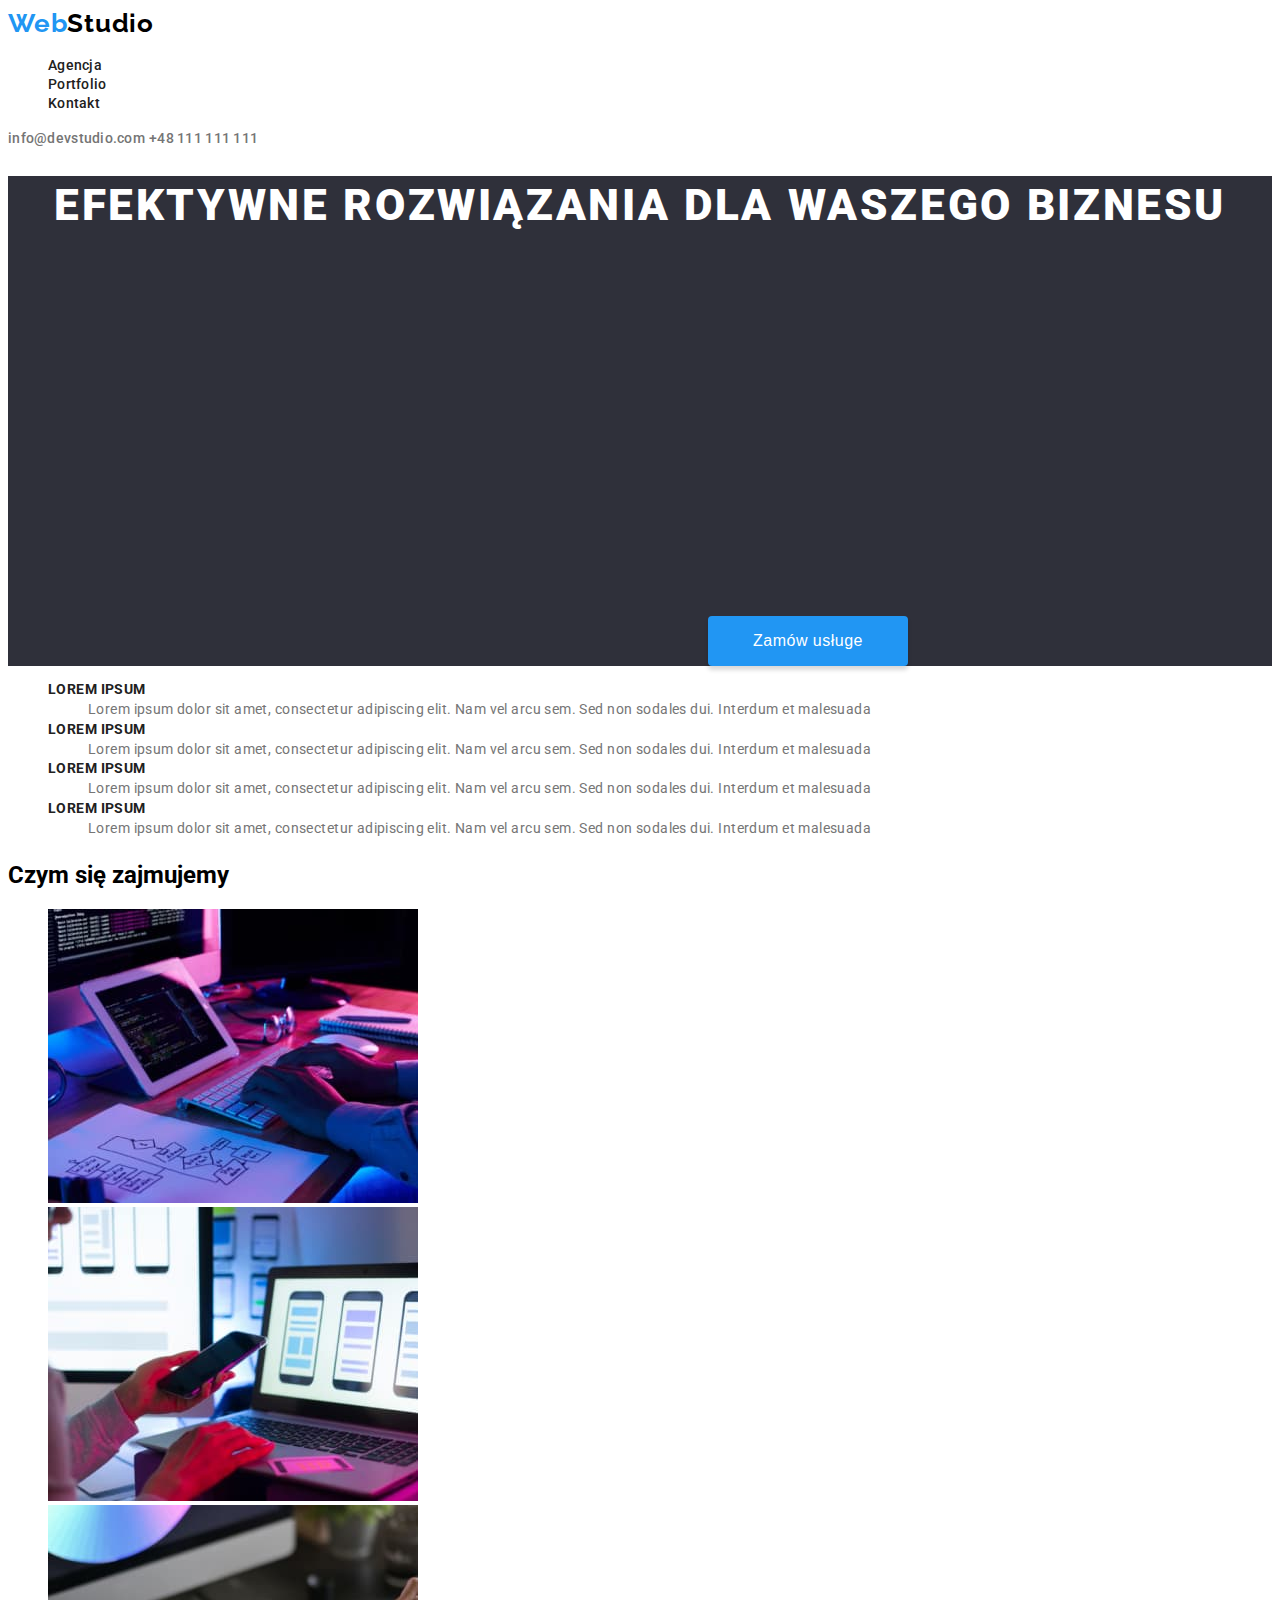
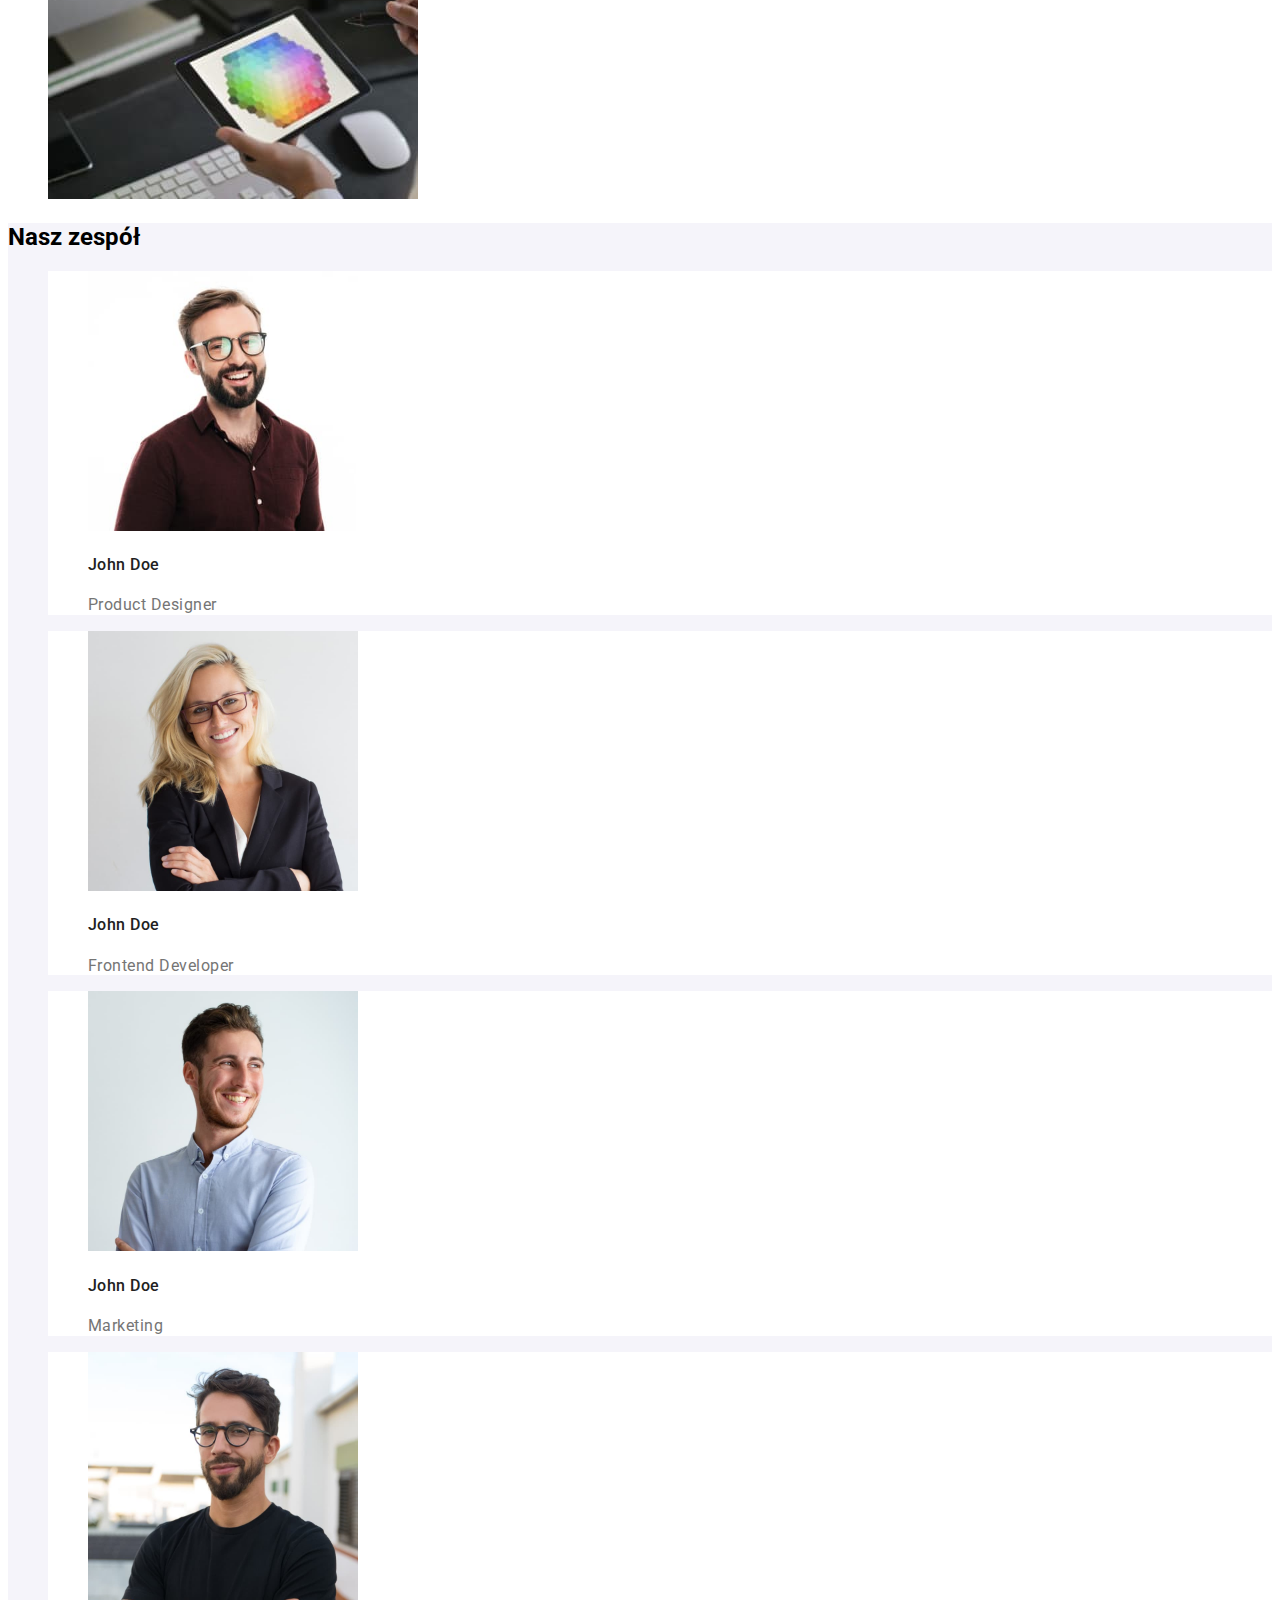
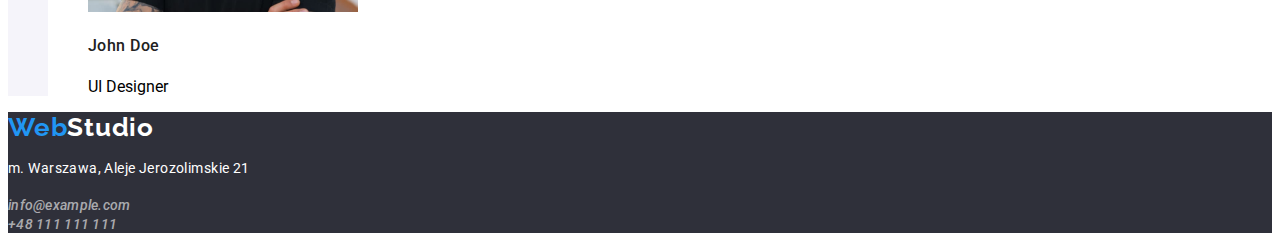
<file: index.html>
<!DOCTYPE html>
<html lang="en">
  <head>
    <meta charset="UTF-8" />
    <meta http-equiv="X-UA-Compatible" content="IE=edge" />
    <meta name="viewport" content="width=device-width, initial-scale=1.0" />
    <title>WebStudio</title>
    <link rel="stylesheet" href="./css/styles.css" />
    <link rel="preconnect" href="https://fonts.googleapis.com" />
    <link rel="preconnect" href="https://fonts.gstatic.com" crossorigin />
    <link
      href="https://fonts.googleapis.com/css2?family=Raleway:wght@700&family=Roboto:wght@400;500;700;900&display=swap"
      rel="stylesheet"
    />
  </head>
  <body>
    <header class="page-top">
      <a class="logotype" href="./index.html"
        ><span class="piece-of-logotype">Web</span><span>Studio</span>
      </a>
      <nav>
        <ul class="nav-list">
          <li>
            <a class="nav-list-item" href="/agencja">Agencja</a>
          </li>
          <li>
            <a class="nav-list-item" href="./portfolio.html">Portfolio</a>
          </li>
          <li><a class="nav-list-item" href="/kontakt">Kontakt</a></li>
        </ul>
      </nav>
      <a class="contact-links" href="mailto:info@devstudio.com"
        >info@devstudio.com</a
      >
      <a class="contact-links" href="tel:+48111111111">+48 111 111 111</a>
    </header>
    <main>
      <div class="first-container">
        <h1 class="primary-h">EFEKTYWNE ROZWIĄZANIA DLA WASZEGO BIZNESU</h1>
        <button class="buttons-index" type="button">
          <span class="buttons-index-item">Zamów usługe</span>
        </button>
      </div>
      <div>
        <ul>
          <li class="lorem-heading">
            LOREM IPSUM
            <ul>
              <li class="lorem-text">
                Lorem ipsum dolor sit amet, consectetur adipiscing elit. Nam vel
                arcu sem. Sed non sodales dui. Interdum et malesuada
              </li>
            </ul>
          </li>
          <li class="lorem-heading">
            LOREM IPSUM
            <ul>
              <li class="lorem-text">
                Lorem ipsum dolor sit amet, consectetur adipiscing elit. Nam vel
                arcu sem. Sed non sodales dui. Interdum et malesuada
              </li>
            </ul>
          </li>
          <li class="lorem-heading">
            LOREM IPSUM
            <ul>
              <li class="lorem-text">
                Lorem ipsum dolor sit amet, consectetur adipiscing elit. Nam vel
                arcu sem. Sed non sodales dui. Interdum et malesuada
              </li>
            </ul>
          </li>
          <li class="lorem-heading">
            LOREM IPSUM
            <ul>
              <li class="lorem-text">
                Lorem ipsum dolor sit amet, consectetur adipiscing elit. Nam vel
                arcu sem. Sed non sodales dui. Interdum et malesuada
              </li>
            </ul>
          </li>
        </ul>
      </div>
      <h2 class="secondary-h">Czym się zajmujemy</h2>

      <ul class="images-first-list">
        <li>
          <img
            src="images/img1.jpg"
            alt="a man creating code"
            width="370"
            height="294"
          />
        </li>
        <li>
          <img
            src="images/img2.jpg"
            alt="a woman sitting in front of computer"
            width="370"
            height="294"
          />
        </li>
        <li>
          <img
            src="images/img3.jpg"
            alt="a man using a tablet"
            width="370"
            height="294"
          />
        </li>
      </ul>
      <div class="team-container">
        <h2 class="secondary-h">Nasz zespół</h2>
        <ul class="images-second-list">
          <li class="member-container">
            <figure>
              <img
                src="images/img1John.jpg"
                alt="a picture of a product designer"
                width="270"
                height="260"
              />
              <figcaption>
                <h4 class="team-member-name">John Doe</h4>
                <p class="team-member-profession">Product Designer</p>
              </figcaption>
            </figure>
          </li>
          <li class="member-container">
            <figure>
              <img
                src="images/img2John.jpg"
                alt="a picture of a frontend developer"
                width="270"
                height="260"
              />
              <figcaption>
                <h4 class="team-member-name">John Doe</h4>
                <p class="team-member-profession">Frontend Developer</p>
              </figcaption>
            </figure>
          </li>
          <li class="member-container">
            <figure>
              <img
                src="images/img3John.jpg"
                alt="a picture of a marketing employee"
                width="270"
                height="260"
              />
              <figcaption>
                <h4 class="team-member-name">John Doe</h4>
                <p class="team-member-profession">Marketing</p>
              </figcaption>
            </figure>
          </li>
          <li class="member-container">
            <figure>
              <img
                src="images/img4John.jpg"
                alt="a picture of an ui designer"
                width="270"
                height="260"
              />
              <figcaption>
                <h4 class="team-member-name">John Doe</h4>
                <p>UI Designer</p>
              </figcaption>
            </figure>
          </li>
        </ul>
      </div>
    </main>
    <footer class="last-container-first-page">
      <a class="logotype" href="./index.html"
        ><span class="piece-of-logotype">Web</span
        ><span class="studio-piece-logotype">Studio</span>
      </a>
      <p class="location">m. Warszawa, Aleje Jerozolimskie 21</p>
      <address>
        <a class="contact-links-bottom" href="mailto:info@example.com"
          >info@example.com</a
        ><br />
        <a class="contact-links-bottom" href="tel:+48111111111"
          >+48 111 111 111</a
        >
      </address>
    </footer>
  </body>
</html>
</file>
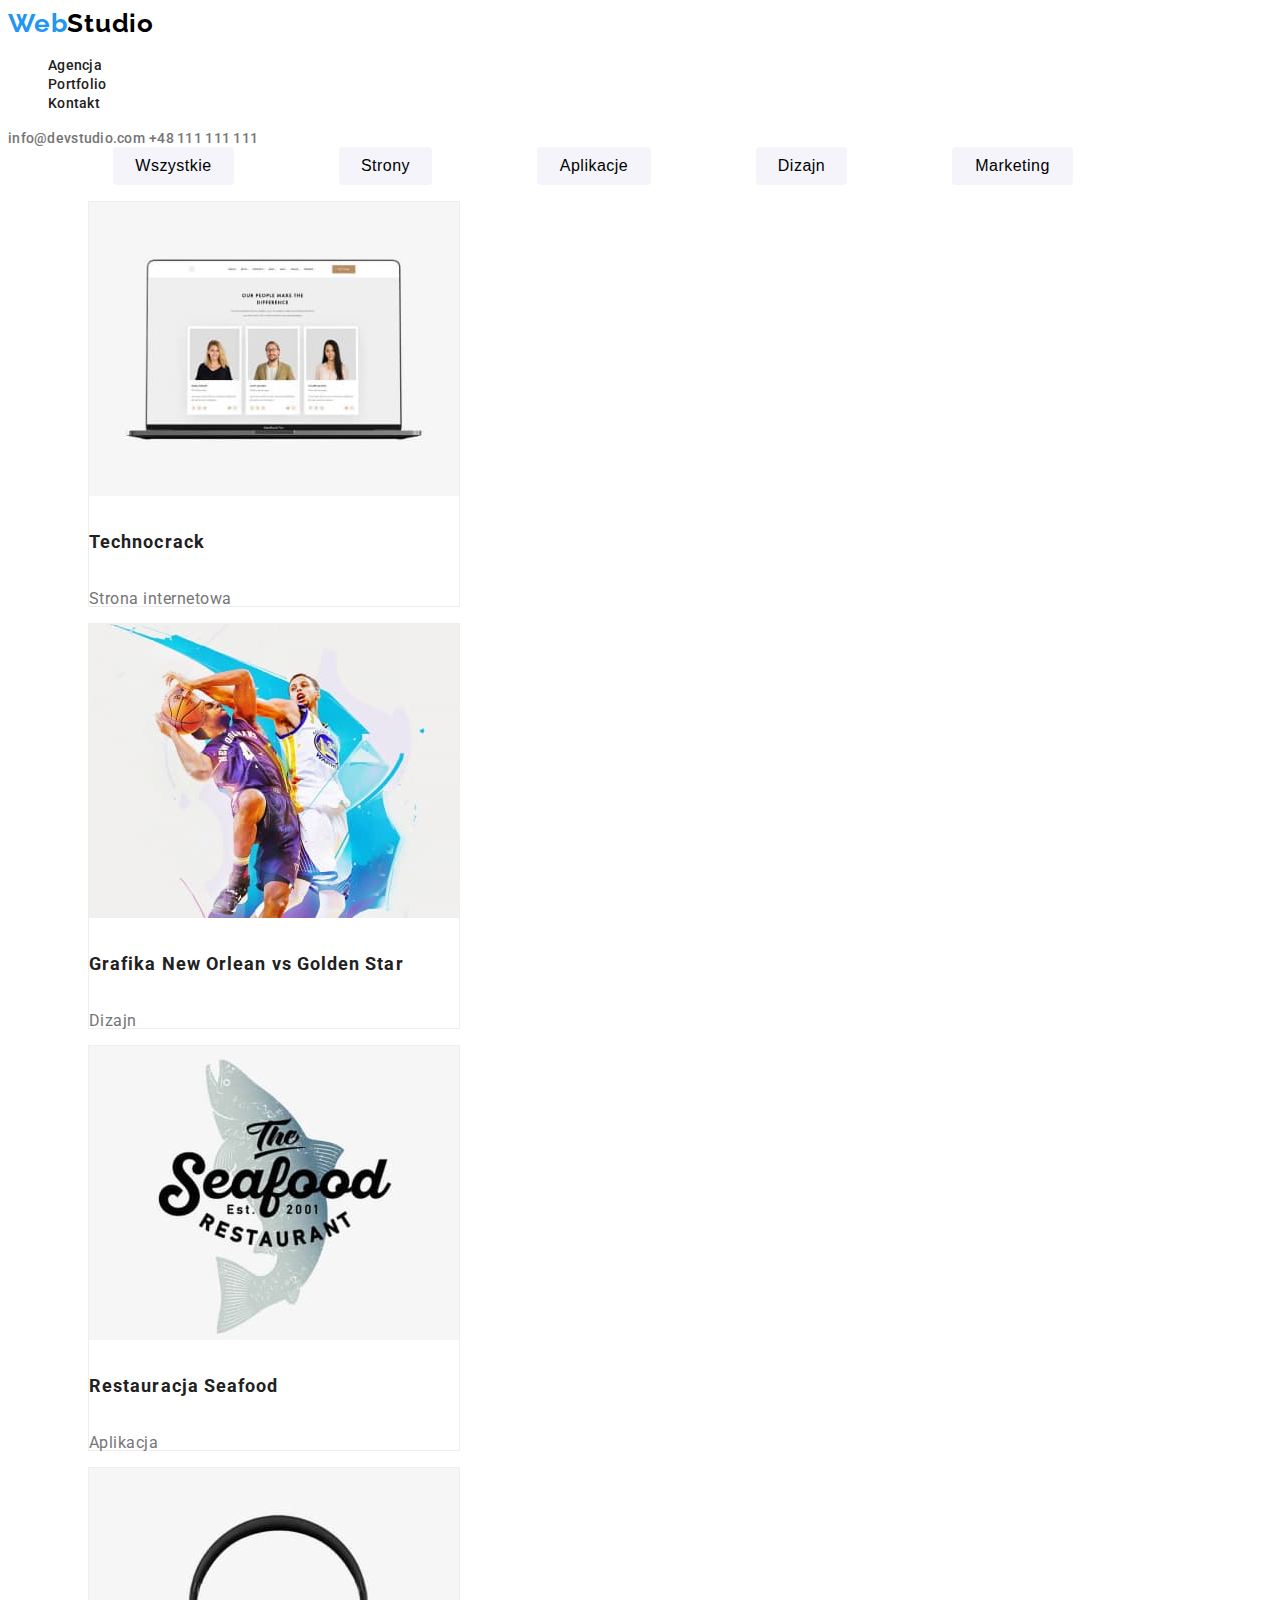
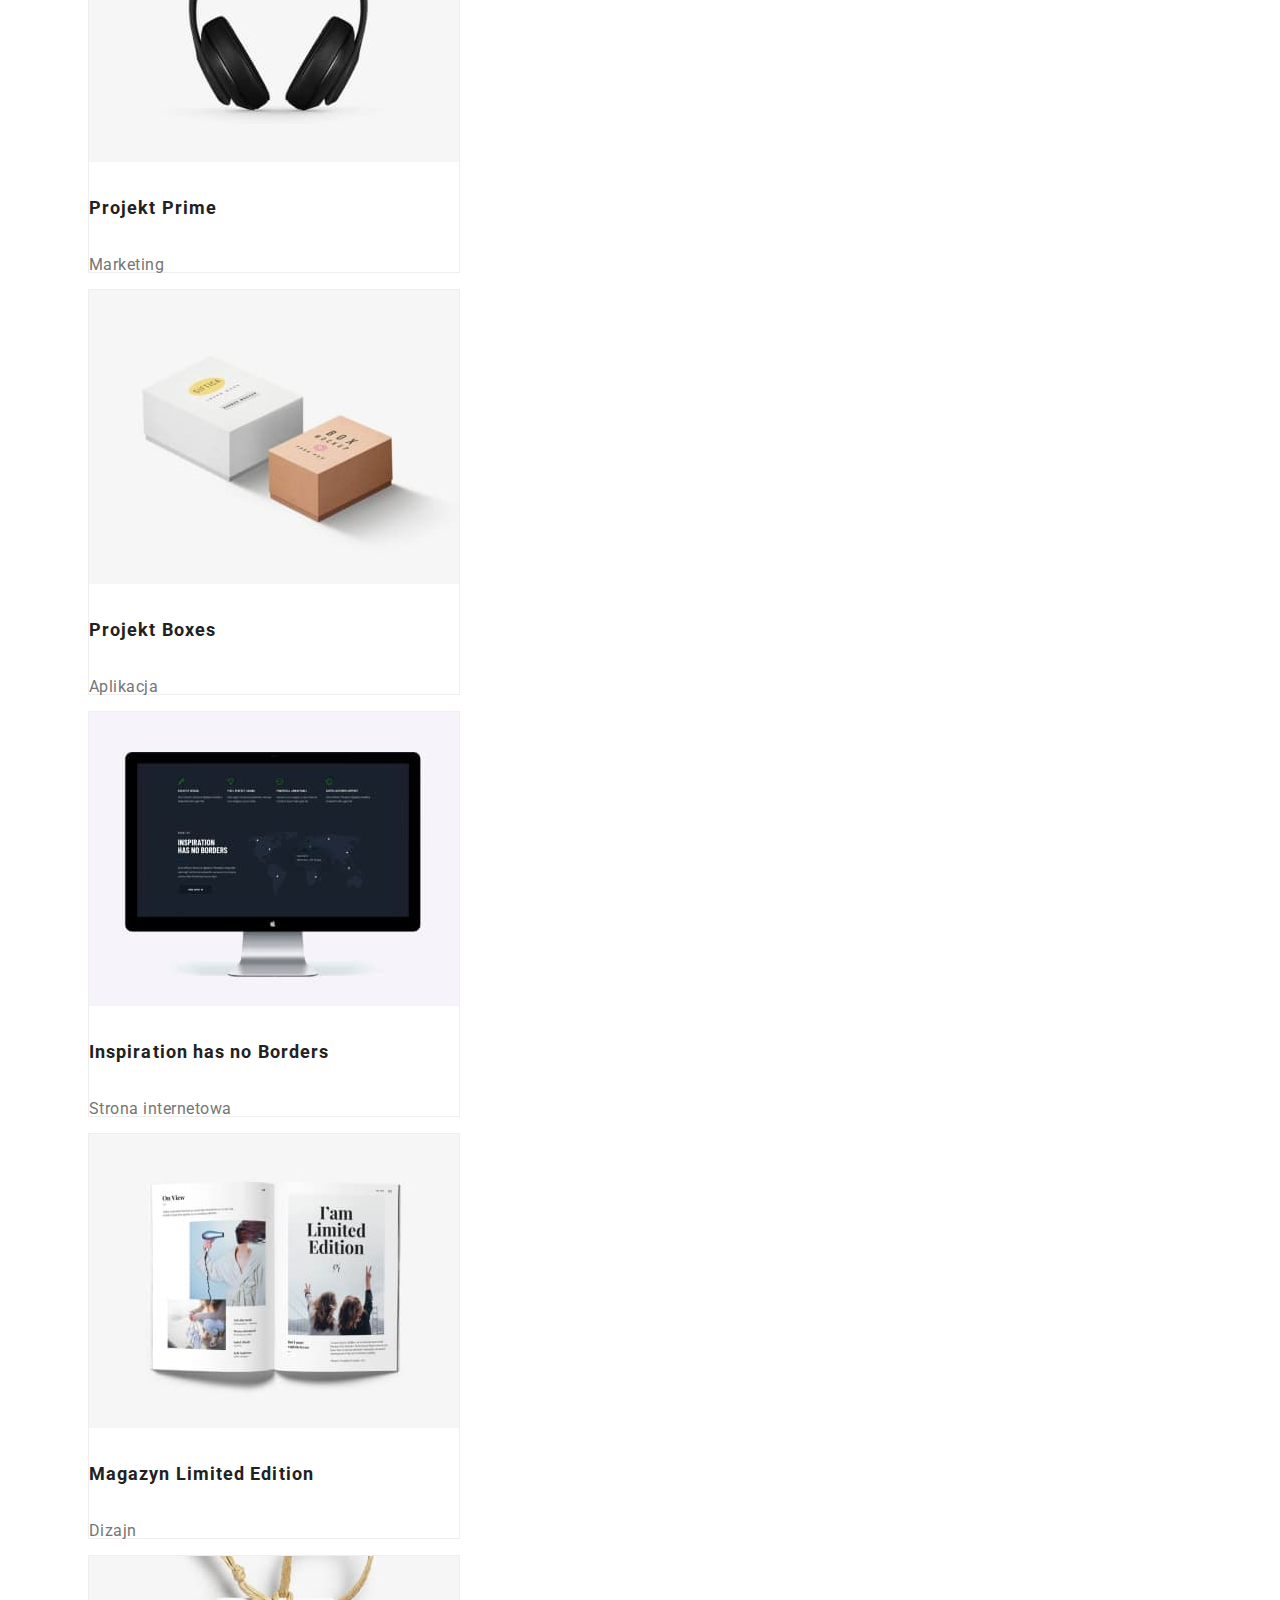
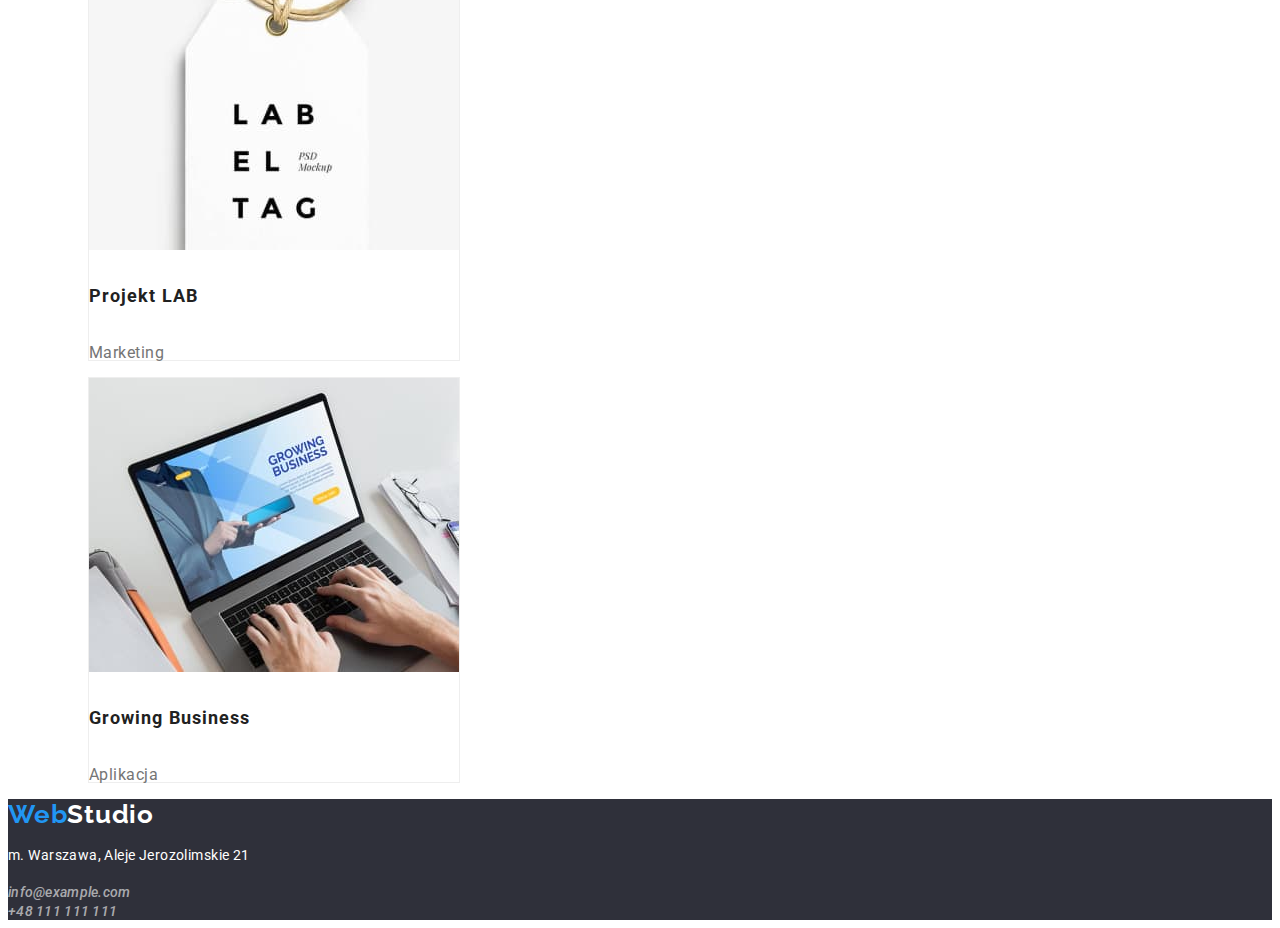
<file: portfolio.html>
<!DOCTYPE html>
<html lang="en">
  <head>
    <meta charset="UTF-8" />
    <meta http-equiv="X-UA-Compatible" content="IE=edge" />
    <meta name="viewport" content="width=device-width, initial-scale=1.0" />
    <title>Portfolio</title>
    <link
      rel="stylesheet"
      href="https://cdnjs.cloudflare.com/ajax/libs/modern-normalize/1.1.0/modern-normalize.min.css"
      integrity="sha512-wpPYUAdjBVSE4KJnH1VR1HeZfpl1ub8YT/NKx4PuQ5NmX2tKuGu6U/JRp5y+Y8XG2tV+wKQpNHVUX03MfMFn9Q=="
      crossorigin="anonymous"
      referrerpolicy="no-referrer"
    />
    <link rel="stylesheet" href="./css/styles.css" />
    <link rel="preconnect" href="https://fonts.googleapis.com" />
    <link rel="preconnect" href="https://fonts.gstatic.com" crossorigin />
    <link
      href="https://fonts.googleapis.com/css2?family=Raleway:wght@700&family=Roboto:wght@400;500;700;900&display=swap"
      rel="stylesheet"
    />
  </head>
  <body>
    <header class="page-top">
      <a class="logotype" href="./index.html"
        ><span class="piece-of-logotype">Web</span><span>Studio</span>
      </a>
      <nav>
        <ul class="nav-list">
          <li>
            <a class="nav-list-item" href="/agencja">Agencja</a>
          </li>
          <li>
            <a class="nav-list-item" href="/portfolio.html">Portfolio </a>
          </li>
          <li>
            <a class="nav-list-item" href="/kontakt">Kontakt</a>
          </li>
        </ul>
      </nav>
      <a class="contact-links" href="mailto:info@devstudio.com"
        >info@devstudio.com</a
      >
      <a class="contact-links" href="tel:+48111111111">+48 111 111 111</a>
    </header>
    <main>
      <div class="portfolio-container">
        <ul class="buttons-list">
          <li>
            <button class="buttons-portfolio-item-one" type="button">
              <span class="buttons-portfolio-text-one">Wszystkie</span>
            </button>
          </li>
          <li>
            <button class="buttons-portfolio-item-two" type="button">
              <span class="buttons-portfolio-text-two">Strony</span>
            </button>
          </li>
          <li>
            <button class="buttons-portfolio-item-three" type="button">
              <span class="buttons-portfolio-text-three">Aplikacje</span>
            </button>
          </li>
          <li>
            <button class="buttons-portfolio-item-four" type="button">
              <span class="buttons-portfolio-text-four">Dizajn</span>
            </button>
          </li>
          <li>
            <button class="buttons-portfolio-item-five" type="button">
              <span class="buttons-portfolio-text-five">Marketing</span>
            </button>
          </li>
        </ul>
        <ul class="list-with-project">
          <li>
            <figure class="mini-container-one">
              <img
                class="images-dimensions-portfolio"
                src="images/imgportfolio1.jpg"
                alt="Technocrack"
              />
              <figcaption>
                <h4 class="portfolio-project-name">Technocrack</h4>
                <p class="portfolio-project-description">Strona internetowa</p>
              </figcaption>
            </figure>
          </li>
          <li>
            <figure class="mini-container-two">
              <img
                class="images-dimensions-portfolio"
                src="images/imgportfolio2.jpg"
                alt="New Orlean vs Golden Star image"
              />
              <figcaption>
                <h4 class="portfolio-project-name">
                  Grafika New Orlean vs Golden Star
                </h4>
                <p class="portfolio-project-description">Dizajn</p>
              </figcaption>
            </figure>
          </li>
          <li>
            <figure class="mini-container-three">
              <img
                class="images-dimensions-portfolio"
                src="images/imgportfolio3.jpg"
                alt="Seafood Restauration"
              />
              <figcaption>
                <h4 class="portfolio-project-name">Restauracja Seafood</h4>
                <p class="portfolio-project-description">Aplikacja</p>
              </figcaption>
            </figure>
          </li>
          <li>
            <figure class="mini-container-four">
              <img
                class="images-dimensions-portfolio"
                src="images/imgportfolio4.jpg"
                alt="Prime Project"
              />
              <figcaption>
                <h4 class="portfolio-project-name">Projekt Prime</h4>
                <p class="portfolio-project-description">Marketing</p>
              </figcaption>
            </figure>
          </li>
          <li>
            <figure class="mini-container-five">
              <img
                class="images-dimensions-portfolio"
                src="images/imgportfolio5.jpg"
                alt="Boxes Project"
              />
              <figcaption>
                <h4 class="portfolio-project-name">Projekt Boxes</h4>
                <p class="portfolio-project-description">Aplikacja</p>
              </figcaption>
            </figure>
          </li>
          <li>
            <figure class="mini-container-six">
              <img
                class="images-dimensions-portfolio"
                src="images/imgportfolio6.jpg"
                alt="Inspiration has no Borders"
              />
              <figcaption>
                <h4 class="portfolio-project-name">
                  Inspiration has no Borders
                </h4>
                <p class="portfolio-project-description">Strona internetowa</p>
              </figcaption>
            </figure>
          </li>
          <li>
            <figure class="mini-container-seven">
              <img
                class="images-dimensions-portfolio"
                src="images/imgportfolio7.jpg"
                alt="Magazyn Limited Edition"
              />
              <figcaption>
                <h4 class="portfolio-project-name">Magazyn Limited Edition</h4>
                <p class="portfolio-project-description">Dizajn</p>
              </figcaption>
            </figure>
          </li>
          <li>
            <figure class="mini-container-eight">
              <img
                class="images-dimensions-portfolio"
                src="images/imgportfolio8.jpg"
                alt="Project LAB"
              />
              <figcaption>
                <h4 class="portfolio-project-name">Projekt LAB</h4>
                <p class="portfolio-project-description">Marketing</p>
              </figcaption>
            </figure>
          </li>
          <li>
            <figure class="mini-container-nine">
              <img
                class="images-dimensions-portfolio"
                src="images/imgportfolio9.jpg"
                alt="Growing Business"
              />
              <figcaption>
                <h4 class="portfolio-project-name">Growing Business</h4>
                <p class="portfolio-project-description">Aplikacja</p>
              </figcaption>
            </figure>
          </li>
        </ul>
      </div>
    </main>
    <footer class="last-container-first-page">
      <a class="logotype" href="./index.html"
        ><span class="piece-of-logotype">Web</span
        ><span class="studio-piece-logotype">Studio</span>
      </a>
      <p class="location">m. Warszawa, Aleje Jerozolimskie 21</p>
      <address>
        <a class="contact-links-bottom" href="mailto:info@example.com"
          >info@example.com</a
        ><br />
        <a class="contact-links-bottom" href="tel:+48111111111"
          >+48 111 111 111</a
        >
      </address>
    </footer>
  </body>
</html>
</file>
<file: css/styles.css>
:root {
  --main-text-color: #212121;
  --second-main-text-color: #2196f3;
  --third-main-text-color: #757575;
  --second-contacts-color: #ffffff99;
  --acent-color-text: #ffffff;
  --acent-color-for-containers: #ffffff;
  --acent-color-for-containers-two: #2f303a;
  --buttons-color-background: #f5f4fa;
  --team-container-color-background: #f5f4fa;
}
body {
  font-family: "Roboto", sans-serif;
  background: var(--acent-color-for-containers);
}
.container {
  width: 1200px;
}
.top-page {
  background: var(--acent-color-for-containers);
}

.logotype {
  color: #000000;
  font-family: "Raleway";
  text-decoration: none;
  font-weight: 700;
  font-size: 26px;
  line-height: 1.19;
  letter-spacing: 0.03em;
}

.piece-of-logotype {
  color: var(--second-main-text-color);
  font-family: "Raleway";
  text-decoration: none;
  font-weight: 700;
  font-size: 26px;
  line-height: 1.19;
  letter-spacing: 0.03em;
}
.studio-piece-logotype {
  color: var(--acent-color-text);
}
.nav-list-item {
  text-decoration: none;
  font-weight: 500;
  font-size: 14px;
  line-height: 1.14;
  letter-spacing: 0.02em;
  color: var(--main-text-color);
}

.nav-list {
  list-style-type: none;
}
.nav-list-item:hover,
.nav-list-item:focus {
  color: var(--second-main-text-color);
}
.contact-links {
  text-decoration: none;
  font-weight: 500;
  font-size: 14px;
  line-height: 1.14;
  letter-spacing: 0.02em;
  color: var(--third-main-text-color);
}
.contact-links:hover,
.contact-links:focus {
  color: var(--second-main-text-color);
}
.contact-links-bottom {
  text-decoration: none;
  font-weight: 500;
  font-size: 14px;
  line-height: 1.14;
  letter-spacing: 0.02em;
  color: var(--second-contacts-color);
}
.contact-links-bottom:hover,
.contact-links-bottom:focus {
  color: var(--second-main-text-color);
}

.first-container {
  background: var(--acent-color-for-containers-two);
}

.primary-h {
  font-weight: 900;
  font-size: 44px;
  line-height: 1.36;
  text-align: center;
  letter-spacing: 0.06em;
  text-transform: uppercase;
  color: var(--acent-color-text);
}

.lorem-heading {
  font-weight: 700;
  font-size: 14px;
  line-height: 1.14;
  letter-spacing: 0.03em;
  text-transform: uppercase;
  color: var(--main-text-color);
  list-style-type: none;
}
.lorem-text {
  list-style-type: none;
  font-weight: 400;
  font-size: 14px;
  line-height: 1.71;
  letter-spacing: 0.03em;
  text-transform: none;
  color: var(--third-main-text-color);
}
.seconadry-h {
  font-weight: 700;
  font-size: 36px;
  line-height: 1.16;
  text-align: center;
  letter-spacing: 0.03em;
  color: var(--main-text-color);
}
.images-first-list {
  list-style-type: none;
}
.images-second-list {
  list-style-type: none;
}
.team-container {
  background: var(--team-container-color-background);
}
.member-container {
  background: var(--acent-color-for-containers);
}
.team-member-name {
  font-weight: 500;
  font-size: 16px;
  line-height: 1.18;
  letter-spacing: 0.03em;
  color: var(--main-text-color);
}
.team-member-profession {
  font-weight: 400;
  font-size: 16px;
  line-height: 1.18;
  letter-spacing: 0.03em;
  color: var(--third-main-text-color);
}
.last-container-first-page {
  background: var(--acent-color-for-containers-two);
}
.location {
  text-decoration: none;
  font-weight: 400;
  font-size: 14px;
  line-height: 1.71;
  letter-spacing: 0.03em;
  color: var(--acent-color-text);
}
.location:hover,
.location:focus {
  text-decoration: none;
}
.portfolio-container {
  width: 1170px;
  background-color: var(--acent-color-for-containers);
}
.list-with-project {
  list-style-type: none;
}
.mini-container-one {
  width: 370px;
  height: 404px;
  background: var(--acent-color-for-containers);
  border: 1px solid #eeeeee;
}
.mini-container-two {
  width: 370px;
  height: 404px;
  background: var(--acent-color-for-containers);
  border: 1px solid #eeeeee;
}
.mini-container-three {
  width: 370px;
  height: 404px;
  background: var(--acent-color-for-containers);
  border: 1px solid #eeeeee;
}
.mini-container-four {
  width: 370px;
  height: 404px;
  background: var(--acent-color-for-containers);
  border: 1px solid #eeeeee;
}
.mini-container-five {
  width: 370px;
  height: 404px;
  background: var(--acent-color-for-containers);
  border: 1px solid #eeeeee;
}
.mini-container-six {
  width: 370px;
  height: 404px;
  background: var(--acent-color-for-containers);
  border: 1px solid #eeeeee;
}
.mini-container-seven {
  width: 370px;
  height: 404px;
  background: var(--acent-color-for-containers);
  border: 1px solid #eeeeee;
}
.mini-container-eight {
  width: 370px;
  height: 404px;
  background: var(--acent-color-for-containers);
  border: 1px solid #eeeeee;
}
.mini-container-nine {
  width: 370px;
  height: 404px;
  background: var(--acent-color-for-containers);
  border: 1px solid #eeeeee;
}
.images-dimensions-portfolio {
  width: 370px;
  height: 294px;
}
.portfolio-project-name {
  font-weight: 700;
  font-size: 18px;
  line-height: 2;
  letter-spacing: 0.06em;
  color: var(--main-text-color);
}
.portfolio-project-description {
  font-weight: 400;
  font-size: 16px;
  line-height: 1.87;
  letter-spacing: 0.03em;
  color: var(--third-main-text-color);
}
.buttons-list {
  margin: 0;
  padding: 0;
  display: flex;
  flex-direction: row;
  justify-content: space-evenly;
  list-style-type: none;
  color: var(--main-text-color);
}
.buttons-portfolio-item-one {
  width: 121px;
  height: 38px;
  left: 510px;
  top: 174px;
  background: var(--buttons-color-background);
  cursor: pointer;
  border-radius: 4px;
  border: 0;
}
.buttons-portfolio-text-one {
  width: 70px;
  height: 26px;
  left: 762px;
  top: 180px;
  font-weight: 500;
  font-size: 16px;
  line-height: 1.62;
  text-align: center;
  letter-spacing: 0.03em;
}
.buttons-portfolio-item-two {
  cursor: pointer;
  width: 93px;
  height: 38px;
  left: 639px;
  top: 174px;
  background: var(--buttons-color-background);
  border-radius: 4px;
  border: 0;
}
.buttons-portfolio-text-two {
  width: 49px;
  height: 26px;
  left: 661px;
  top: 180px;
  font-weight: 500;
  font-size: 16px;
  line-height: 1.62;
  text-align: center;
  letter-spacing: 0.03em;
}
.buttons-portfolio-item-three {
  cursor: pointer;
  width: 114px;
  height: 38px;
  left: 740px;
  top: 174px;
  background: var(--buttons-color-background);
  border-radius: 4px;
  border: 0;
}
.buttons-portfolio-text-three {
  width: 70px;
  height: 26px;
  left: 762px;
  top: 180px;
  font-weight: 500;
  font-size: 16px;
  line-height: 1.62;
  text-align: center;
  letter-spacing: 0.03em;
}
.buttons-portfolio-item-four {
  cursor: pointer;
  width: 91px;
  height: 38px;
  left: 862px;
  top: 174px;
  background: var(--buttons-color-background);
  border-radius: 4px;
  border: 0;
}
.buttons-portfolio-text-four {
  width: 47px;
  height: 26px;
  left: 884px;
  top: 180px;
  font-weight: 500;
  font-size: 16px;
  line-height: 1.62;
  text-align: center;
  letter-spacing: 0.03em;
}
.buttons-portfolio-item-five {
  cursor: pointer;
  width: 121px;
  height: 38px;
  left: 961px;
  top: 174px;
  background: var(--buttons-color-background);
  border-radius: 4px;
  border: 0;
}
.buttons-portfolio-text-five {
  width: 77px;
  height: 26px;
  left: 983px;
  top: 180px;
  font-weight: 500;
  font-size: 16px;
  line-height: 1.62;
  text-align: center;
  letter-spacing: 0.03em;
}
.buttons-portfolio-item-one:hover,
.buttons-portfolio-item-one:focus,
.buttons-portfolio-item-two:hover,
.buttons-portfolio-item-two:focus,
.buttons-portfolio-item-three:hover,
.buttons-portfolio-item-three:focus,
.buttons-portfolio-item-four:hover,
.buttons-portfolio-item-four:focus,
.buttons-portfolio-item-five:hover,
.buttons-portfolio-item-five:focus {
  background-color: var(--second-main-text-color);
  color: var(--acent-color-text);
  box-shadow: 0px 3px 1px rgba(0, 0, 0, 0.1), 0px 1px 2px rgba(0, 0, 0, 0.08),
    0px 2px 2px rgba(0, 0, 0, 0.12);
  border-radius: 4px;
}

.buttons-index {
  margin-left: 700px;
  margin-top: 350px;
  text-align: center;
  width: 200px;
  height: 50px;
  font-weight: 700;
  font-size: 16px;
  color: var(--acent-color-text);
  letter-spacing: 0.06em;
  background: var(--second-main-text-color);
  box-shadow: 0px 4px 4px rgba(0, 0, 0, 0.15);
  border-radius: 4px;
  border: 0;
  cursor: pointer;
}
.buttons-index:hover,
.buttons-index:focus {
  background-color: var(--second-main-text-color);
  color: var(--acent-color-text);
  box-shadow: 0px 3px 1px rgba(0, 0, 0, 0.1), 0px 1px 2px rgba(0, 0, 0, 0.08),
    0px 2px 2px rgba(0, 0, 0, 0.12);
  border-radius: 4px;
}
.buttons-index-item {
  width: 49px;
  height: 26px;
  left: 661px;
  top: 180px;
  font-weight: 500;
  font-size: 16px;
  line-height: 1.62;
  text-align: center;
  letter-spacing: 0.03em;
  color: var(--acent-color-text);
}
</file>
